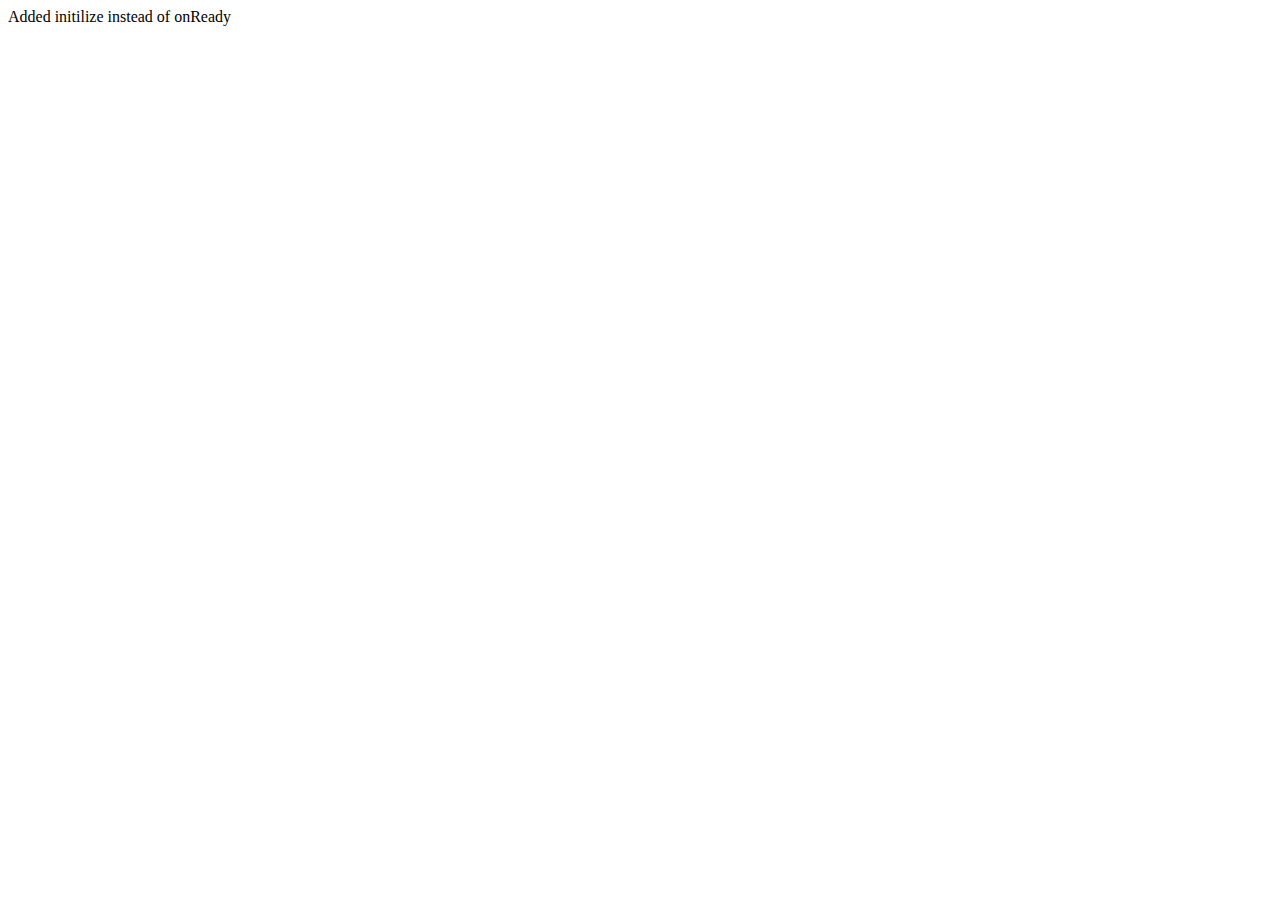
<file: index.html>
<!-- Copyright (c) Microsoft Corporation. All rights reserved. Licensed under the MIT License. -->

<!DOCTYPE html>
<html>

<head>
    <meta charset="UTF-8" />
    <meta http-equiv="X-UA-Compatible" content="IE=Edge" />

    <!-- Office JavaScript API -->
    <script type="text/javascript" src="https://appsforoffice.microsoft.com/lib/1.1/hosted/office.js"></script>
</head>

<body>
    Added initilize instead of onReady
</body>

</html>
</file>
